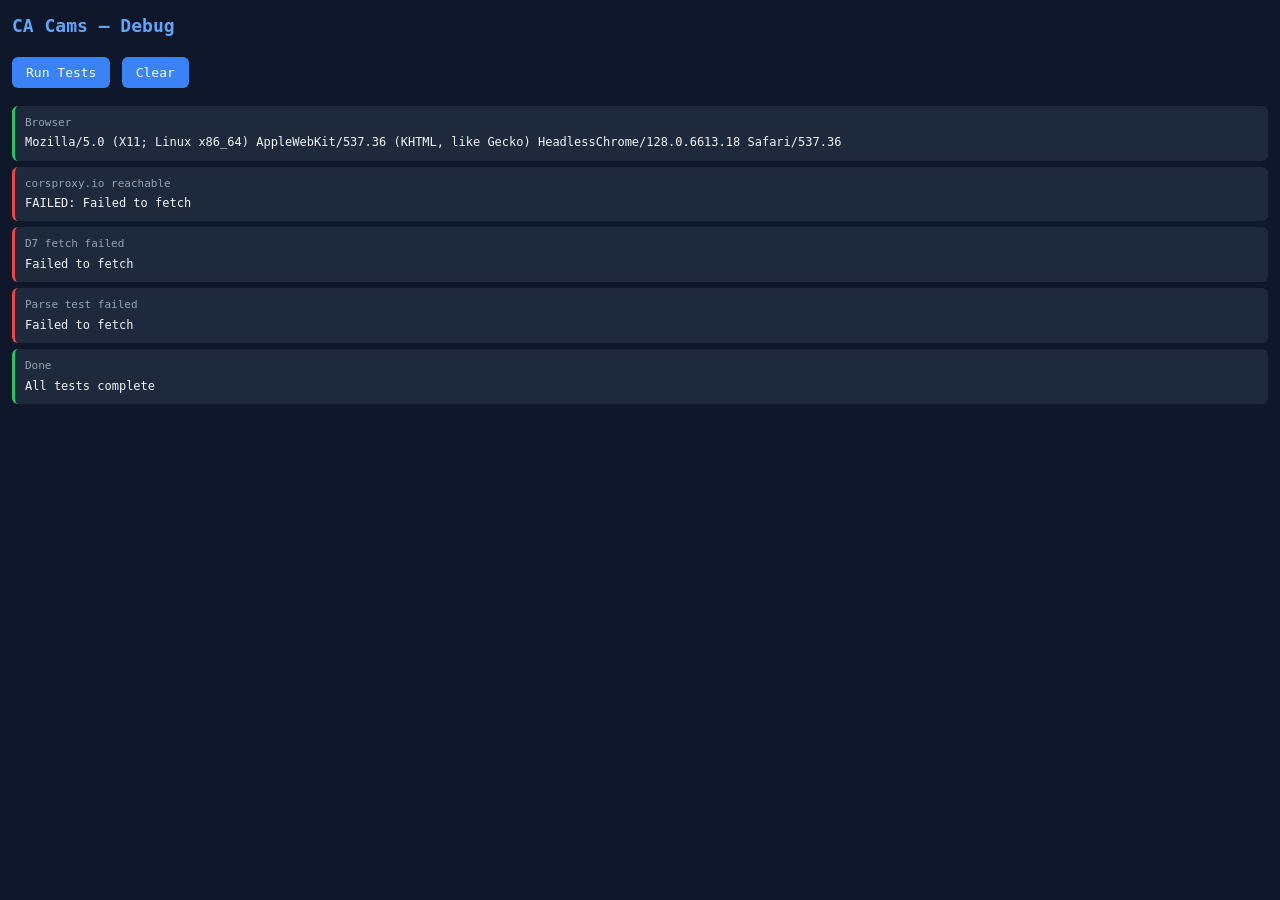
<file: debug.html>
<!DOCTYPE html>
<html>
<head>
<meta charset="UTF-8">
<meta name="viewport" content="width=device-width,initial-scale=1">
<title>Debug</title>
<style>
  body{margin:0;padding:12px;font:12px/1.6 monospace;background:#0f172a;color:#e2e8f0}
  h2{color:#60a5fa;margin:0 0 12px}
  .row{padding:8px 10px;margin:6px 0;border-radius:6px;background:#1e293b;word-break:break-all}
  .ok{border-left:3px solid #22c55e}
  .fail{border-left:3px solid #ef4444}
  .wait{border-left:3px solid #f59e0b}
  .label{color:#94a3b8;font-size:11px;margin-bottom:2px}
  .val{color:#f1f5f9;white-space:pre-wrap}
  button{margin:4px 4px 12px 0;padding:8px 14px;background:#3b82f6;color:#fff;border:none;border-radius:6px;font:13px monospace;cursor:pointer}
</style>
</head>
<body>
<h2>CA Cams — Debug</h2>
<button onclick="runAll()">Run Tests</button>
<button onclick="document.getElementById('out').innerHTML=''">Clear</button>
<div id="out"></div>
<script>
var out = document.getElementById('out');
var PROXY = 'https://corsproxy.io/?';
var BASE   = 'https://cwwp2.dot.ca.gov';

function row(label, status, value) {
  var d = document.createElement('div');
  d.className = 'row ' + status;
  d.innerHTML = '<div class="label">' + esc(label) + '</div><div class="val">' + esc(value) + '</div>';
  out.appendChild(d);
}
function esc(s){ return String(s).replace(/&/g,'&amp;').replace(/</g,'&lt;').replace(/>/g,'&gt;'); }

function pending(label) {
  var d = document.createElement('div');
  d.className = 'row wait';
  d.innerHTML = '<div class="label">Testing…</div><div class="val">' + esc(label) + '</div>';
  out.appendChild(d);
  return d;
}

function timed(url, ms) {
  var ctrl = new AbortController();
  var t = setTimeout(function(){ ctrl.abort(); }, ms || 10000);
  return fetch(url, { mode: 'cors', signal: ctrl.signal })
    .then(function(r){ clearTimeout(t); return r; },
          function(e){ clearTimeout(t); throw e; });
}

async function runAll() {
  out.innerHTML = '';
  row('Browser', 'ok', navigator.userAgent);

  // ── Test 1: can we reach corsproxy.io at all? ──
  var el = pending('corsproxy.io reachable?');
  try {
    var r = await timed(PROXY + encodeURIComponent('https://httpbin.org/get'), 8000);
    el.className = 'row ' + (r.ok ? 'ok' : 'fail');
    el.querySelector('.label').textContent = 'corsproxy.io reachable';
    el.querySelector('.val').textContent   = 'HTTP ' + r.status;
  } catch(e) {
    el.className = 'row fail';
    el.querySelector('.label').textContent = 'corsproxy.io reachable';
    el.querySelector('.val').textContent   = 'FAILED: ' + e.message;
  }

  // ── Test 2: fetch D7 JSON and show first full camera object ──
  var url7 = PROXY + encodeURIComponent(BASE + '/data/d7/cctv/cctvStatusD07.json');
  var el2 = pending('Fetch D7 + parse first camera');
  try {
    var r2 = await timed(url7, 12000);
    if (!r2.ok) throw new Error('HTTP ' + r2.status);
    var json = await r2.json();

    // Determine structure
    var rawList = null;
    if (Array.isArray(json.data)) {
      rawList = json.data;
    } else if (json.data && json.data.d7) {
      rawList = json.data.d7.cctv || [];
    } else if (Array.isArray(json.cctv)) {
      rawList = json.cctv;
    }

    var topKeys = 'Top-level keys: ' + Object.keys(json).join(', ') + '\n';
    var listInfo = rawList ? 'data is array, length=' + rawList.length : 'data is NOT array, type=' + typeof json.data;

    if (rawList && rawList.length > 0) {
      var first = rawList[0];
      // Pretty print the entire first item
      var pretty = JSON.stringify(first, null, 2);
      el2.className = 'row ok';
      el2.querySelector('.label').textContent = 'D7 JSON — first camera object';
      el2.querySelector('.val').textContent   = topKeys + listInfo + '\n\n' + pretty;
    } else {
      el2.className = 'row fail';
      el2.querySelector('.label').textContent = 'D7 JSON — no cameras found';
      el2.querySelector('.val').textContent   = topKeys + listInfo + '\n\nRaw start: ' + JSON.stringify(json).slice(0, 400);
    }
  } catch(e) {
    el2.className = 'row fail';
    el2.querySelector('.label').textContent = 'D7 fetch failed';
    el2.querySelector('.val').textContent   = e.message;
  }

  // ── Test 3: count how many cameras have valid lat/lng ──
  var el3 = pending('Count parseable cameras in D7');
  try {
    var r3 = await timed(url7, 12000);
    var j3 = await r3.json();
    var list = Array.isArray(j3.data) ? j3.data
             : (j3.data && j3.data.d7 && j3.data.d7.cctv) ? j3.data.d7.cctv
             : [];
    var withLatLng = 0, withImg = 0, sample = null;
    list.forEach(function(raw) {
      var c = (raw.cctv && raw.cctv.cctv) ? raw.cctv.cctv : raw.cctv || raw;
      var loc = c.location || {};
      var lat = parseFloat(loc.latitude || loc.lat || 0);
      var lng = parseFloat(loc.longitude || loc.lng || 0);
      if (lat && lng) {
        withLatLng++;
        var imgStatic = (c.imageData && c.imageData.static) || c.imageData || {};
        var img = imgStatic.currentImageURL || imgStatic.imageURL || '';
        if (img) withImg++;
        if (!sample) sample = { id: c.cctvID || c.id, lat: lat, lng: lng, img: img };
      }
    });
    el3.className = withLatLng > 0 ? 'row ok' : 'row fail';
    el3.querySelector('.label').textContent = 'Parseable cameras in D7';
    el3.querySelector('.val').textContent   = 'Total items: ' + list.length
      + '\nWith lat/lng: ' + withLatLng
      + '\nWith image URL: ' + withImg
      + (sample ? '\nSample: ' + JSON.stringify(sample) : '');
  } catch(e) {
    el3.className = 'row fail';
    el3.querySelector('.label').textContent = 'Parse test failed';
    el3.querySelector('.val').textContent   = e.message;
  }

  row('Done', 'ok', 'All tests complete');
}

runAll();
</script>
</body>
</html>
</file>
